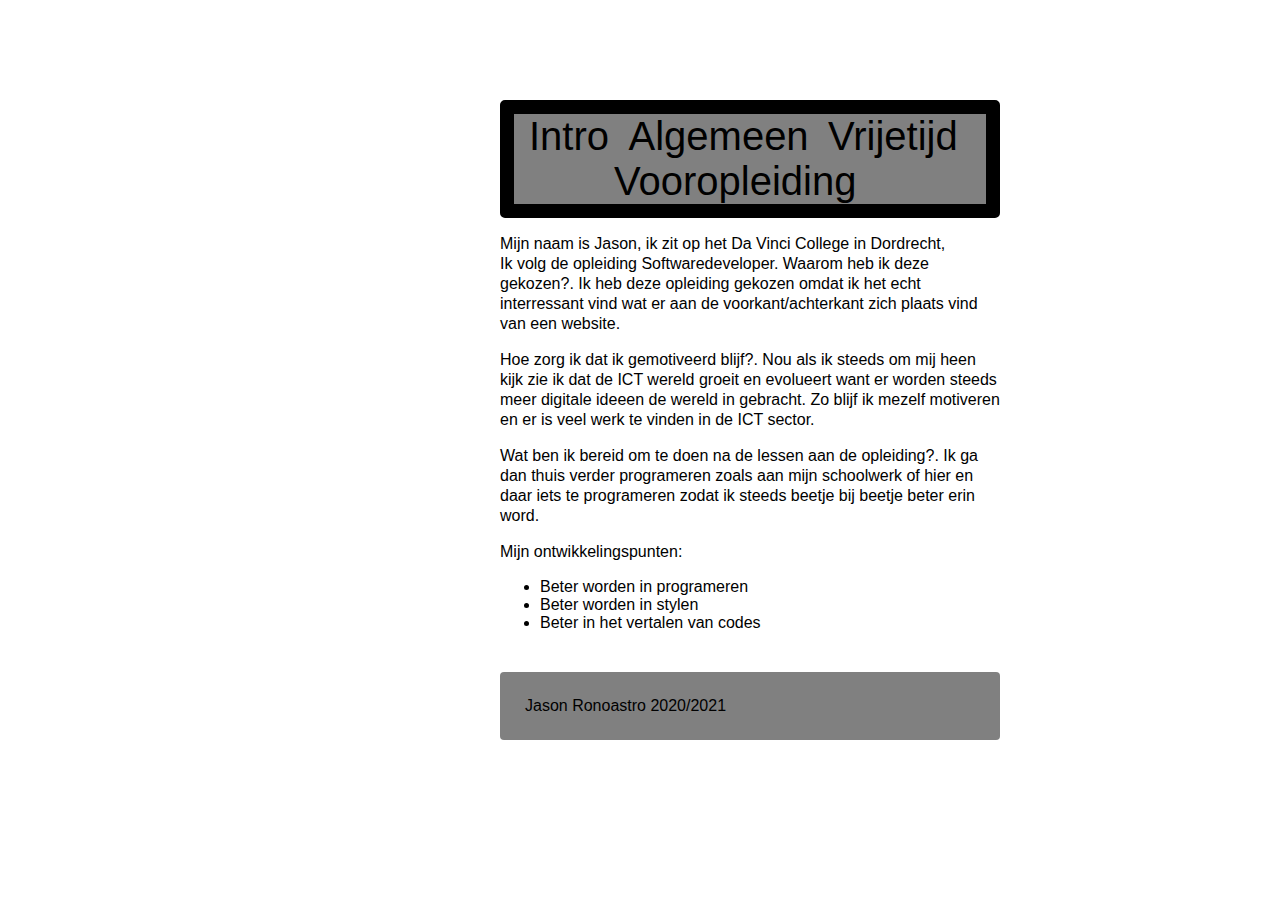
<file: portfolio/Alles/algemeen.html>
<!DOCTYPE html>
<html lang="en">
<head>
    <link rel="stylesheet" href="css/style.css">
    <meta charset="UTF-8">
    <meta name="viewport" content="width=device-width, initial-scale=1.0">
    <title>Algemeen</title>
</head>
<body>
    <div class="container"><!--Alle content-->
        <nav>
            <a href="intro.html">Intro</a>
            <a href="algemeen.html">Algemeen</a>
            <a href="vrijetijd.html">Vrijetijd</a>
            <a href="vooropleiding.html">Vooropleiding</a>
        </nav>

        <section class="Wie"><!--Wie ben ik?-->
            <p>Mijn naam is Jason, ik zit op het Da Vinci College in Dordrecht,<br>
            Ik volg de opleiding <span>Softwaredeveloper</span>. Waarom heb ik deze gekozen?.
            Ik heb deze opleiding gekozen omdat ik het echt interressant vind wat er aan de voorkant/achterkant
            zich plaats vind van een website.
            </p>
        </section>

        <section class="hoe">
            <p>Hoe zorg ik dat ik gemotiveerd blijf?. Nou als ik steeds om mij heen kijk zie ik dat de
                <span>ICT</span> wereld groeit en evolueert want er worden steeds meer digitale ideeen
                de wereld in gebracht. Zo blijf ik mezelf motiveren en er is veel werk te vinden in de ICT sector.
            </p>
        </section>

        <section class="wat">
            <p>Wat ben ik bereid om te doen na de lessen aan de opleiding?. Ik ga dan thuis verder programeren
                zoals aan mijn schoolwerk of hier en daar iets te programeren zodat ik steeds beetje bij beetje
                beter erin word.
            </p>
        </section>

        <section class="ontwikkelingspunten">
            <p>Mijn ontwikkelingspunten:</p>
            <ul>
                <li>Beter worden in programeren</li>
                <li>Beter worden in stylen</li>
                <li>Beter in het vertalen van codes</li>
            </ul>
        </section>
        
        <footer>Jason Ronoastro 2020/2021</footer>

    </div>
    
</body>
</html>
</file>
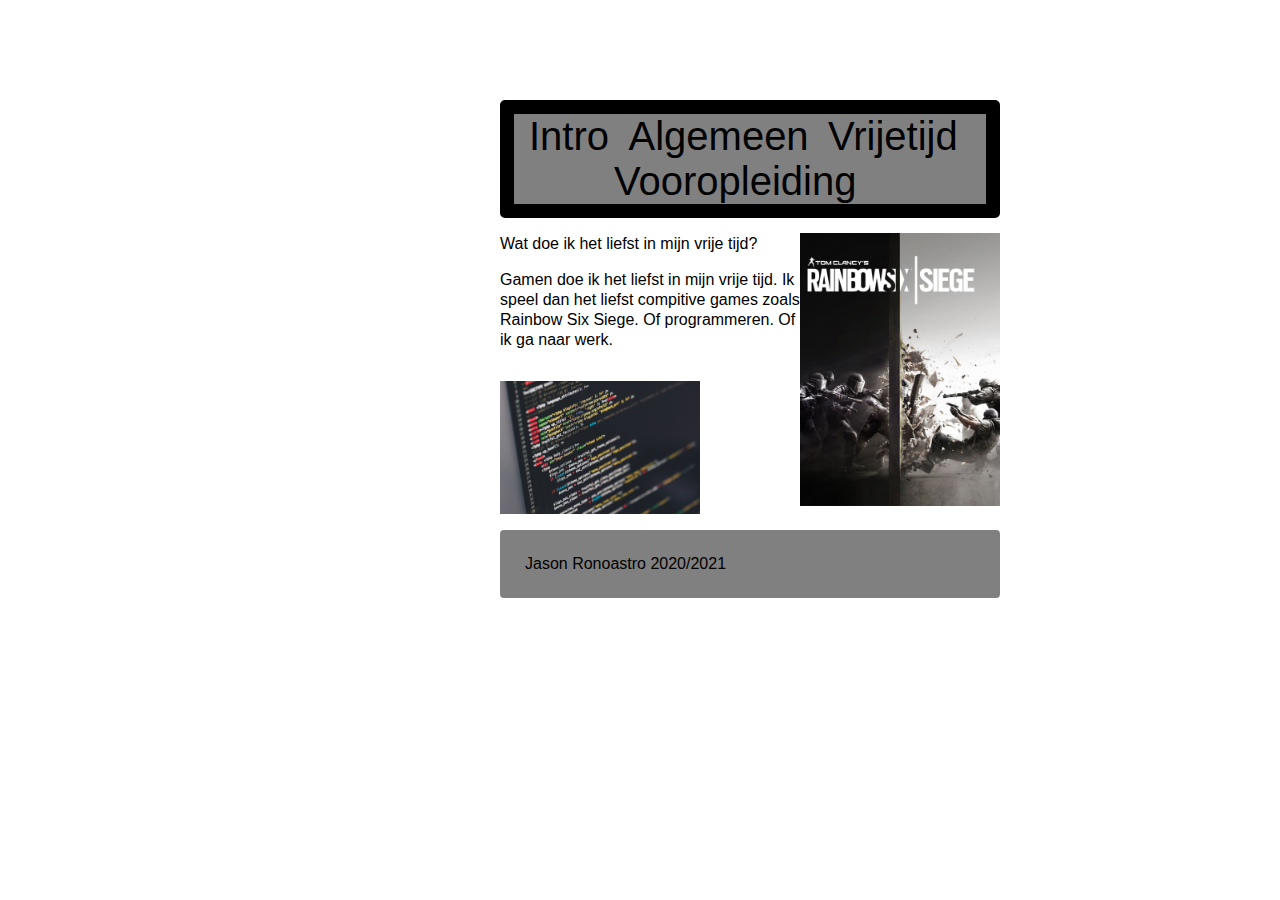
<file: portfolio/Alles/vrijetijd.html>
<!DOCTYPE html>
<html lang="en">
<head>
    <link rel="stylesheet" href="css/style.css">
    <meta charset="UTF-8">
    <meta name="viewport" content="width=device-width, initial-scale=1.0">
    <title>Vrije tijd</title>
</head>
<body>
    <div class="container">
        <nav>
            <a href="intro.html">Intro</a>
            <a href="algemeen.html">Algemeen</a>
            <a href="vrijetijd.html">Vrijetijd</a>
            <a href="vooropleiding.html">Vooropleiding</a>
        </nav>

        <img src="images /game1.jpg" width="200">

        <section class="gamen">
            <p>Wat doe ik het liefst in mijn vrije tijd?</p>
            <p>Gamen doe ik het liefst in mijn vrije tijd. Ik speel
                dan het liefst compitive games zoals Rainbow Six Siege. 
                Of programmeren. Of ik ga naar werk.</p>
                
                <img src="images /programmeren.jpg" width="200">

                <footer>Jason Ronoastro 2020/2021</footer>
        </section>
    </div>
    
    
</body>
</html>
</file>
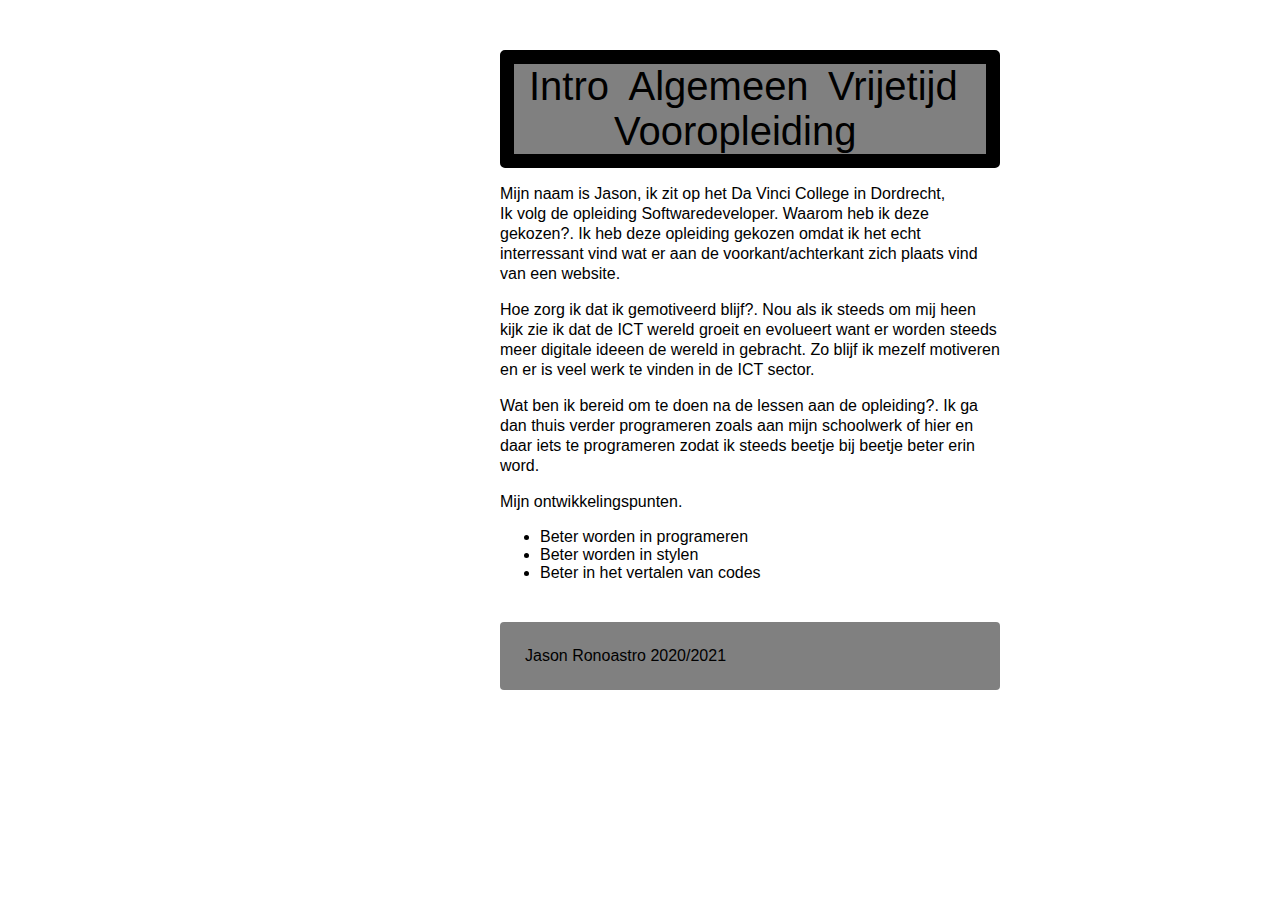
<file: portfolio/pagina's/algemeen.html>
<!DOCTYPE html>
<html lang="en">
<head>
    <link rel="stylesheet" href="css/style.css">
    <meta charset="UTF-8">
    <meta name="viewport" content="width=device-width, initial-scale=1.0">
    <title>Algemeen</title>
</head>
<body>
    <div class="container"><!--Alle content-->
        <nav>
            <a href="intro.html">Intro</a>
            <a href="algemeen.html">Algemeen</a>
            <a href="vrijetijd.html">Vrijetijd</a>
            <a href="vooropleiding.html">Vooropleiding</a>
        </nav>

        <section class="Wie"><!--Wie ben ik?-->
            <p>Mijn naam is Jason, ik zit op het Da Vinci College in Dordrecht,<br>
            Ik volg de opleiding <span>Softwaredeveloper</span>. Waarom heb ik deze gekozen?.
            Ik heb deze opleiding gekozen omdat ik het echt interressant vind wat er aan de voorkant/achterkant
            zich plaats vind van een website.
            </p>
        </section>

        <section class="hoe">
            <p>Hoe zorg ik dat ik gemotiveerd blijf?. Nou als ik steeds om mij heen kijk zie ik dat de
                <span>ICT</span> wereld groeit en evolueert want er worden steeds meer digitale ideeen
                de wereld in gebracht. Zo blijf ik mezelf motiveren en er is veel werk te vinden in de ICT sector.
            </p>
        </section>

        <section class="wat">
            <p>Wat ben ik bereid om te doen na de lessen aan de opleiding?. Ik ga dan thuis verder programeren
                zoals aan mijn schoolwerk of hier en daar iets te programeren zodat ik steeds beetje bij beetje
                beter erin word.
            </p>
        </section>

        <section class="ontwikkelingspunten">
            <p>Mijn ontwikkelingspunten.</p>
            <ul>
                <li>Beter worden in programeren</li>
                <li>Beter worden in stylen</li>
                <li>Beter in het vertalen van codes</li>
            </ul>
        </section>
        
        <footer>Jason Ronoastro 2020/2021</footer>

    </div>
    
</body>
</html>
</file>
<file: portfolio/Alles/css/style.css>
body{
    margin: 0 0 0 400px;
    height: 500px;
    font-family: Arial, Helvetica, sans-serif;
}

.container{
    width: 600px;
    margin-top: 100px;
}

nav{
    margin-left: 100px;
    border: 14px solid black;
    border-radius: 5px;
    background-color: gray;
}

nav a:nth-of-type(4){
    padding-left: 100px;
}

nav a{
    font-size: 40px;
    text-decoration: none;
    color: black;
    padding-left: 15px;
}

nav a:hover{
    color: blue;
    transition: 0.5s;
}

section p{
    margin-left: 100px;
    line-height: 20px;
}

.ontwikkelingspunten ul li{
    margin-left: 100px;
}

footer{
    background-color: gray;
    border-radius: 4px;
    margin: 40px 0 25px 100px;
    padding: 25px;
}

img:nth-of-type(1){
    float: right;
    margin-top: 15px;
}

.gamen img:nth-of-type(1){
    margin-right: 100px;
}

.gamen footer{
    margin-top: 180px;
}
</file>
<file: portfolio/pagina's/css/style.css>
body{
    margin: 0 0 0 400px;
    height: 500px;
    font-family: Arial, Helvetica, sans-serif;
}

.container{
    width: 600px;
    margin-top: 50px;
}

nav{
    margin-left: 100px;
    border: 14px solid black;
    border-radius: 5px;
    background-color: gray;
}

nav a:nth-of-type(4){
    padding-left: 100px;
}

nav a{
    font-size: 40px;
    text-decoration: none;
    color: black;
    padding-left: 15px;
}

nav a:hover{
    color: blue;
    transition: 0.5s;
}

section p{
    margin-left: 100px;
    line-height: 20px;
}

.ontwikkelingspunten ul li{
    margin-left: 100px;
}

footer{
    background-color: gray;
    border-radius: 4px;
    margin: 40px 0 25px 100px;
    padding: 25px;
}
</file>
